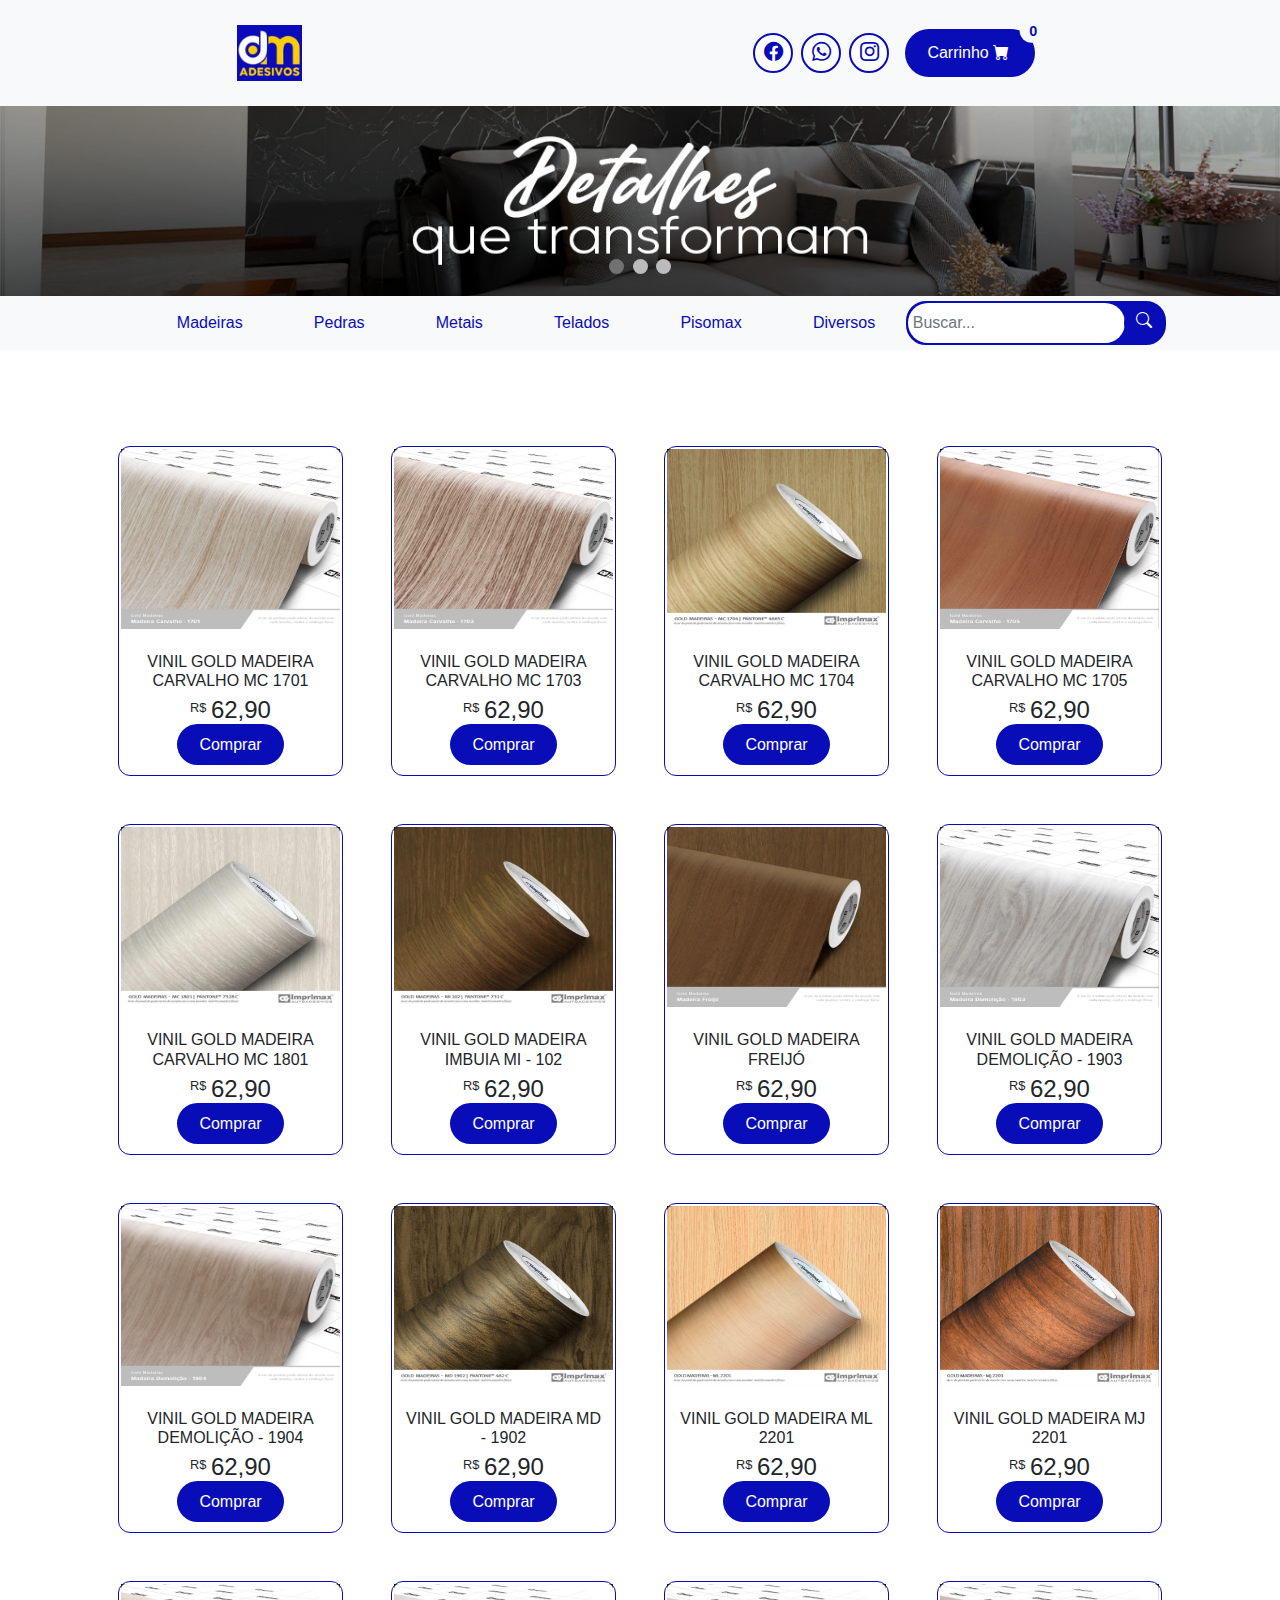
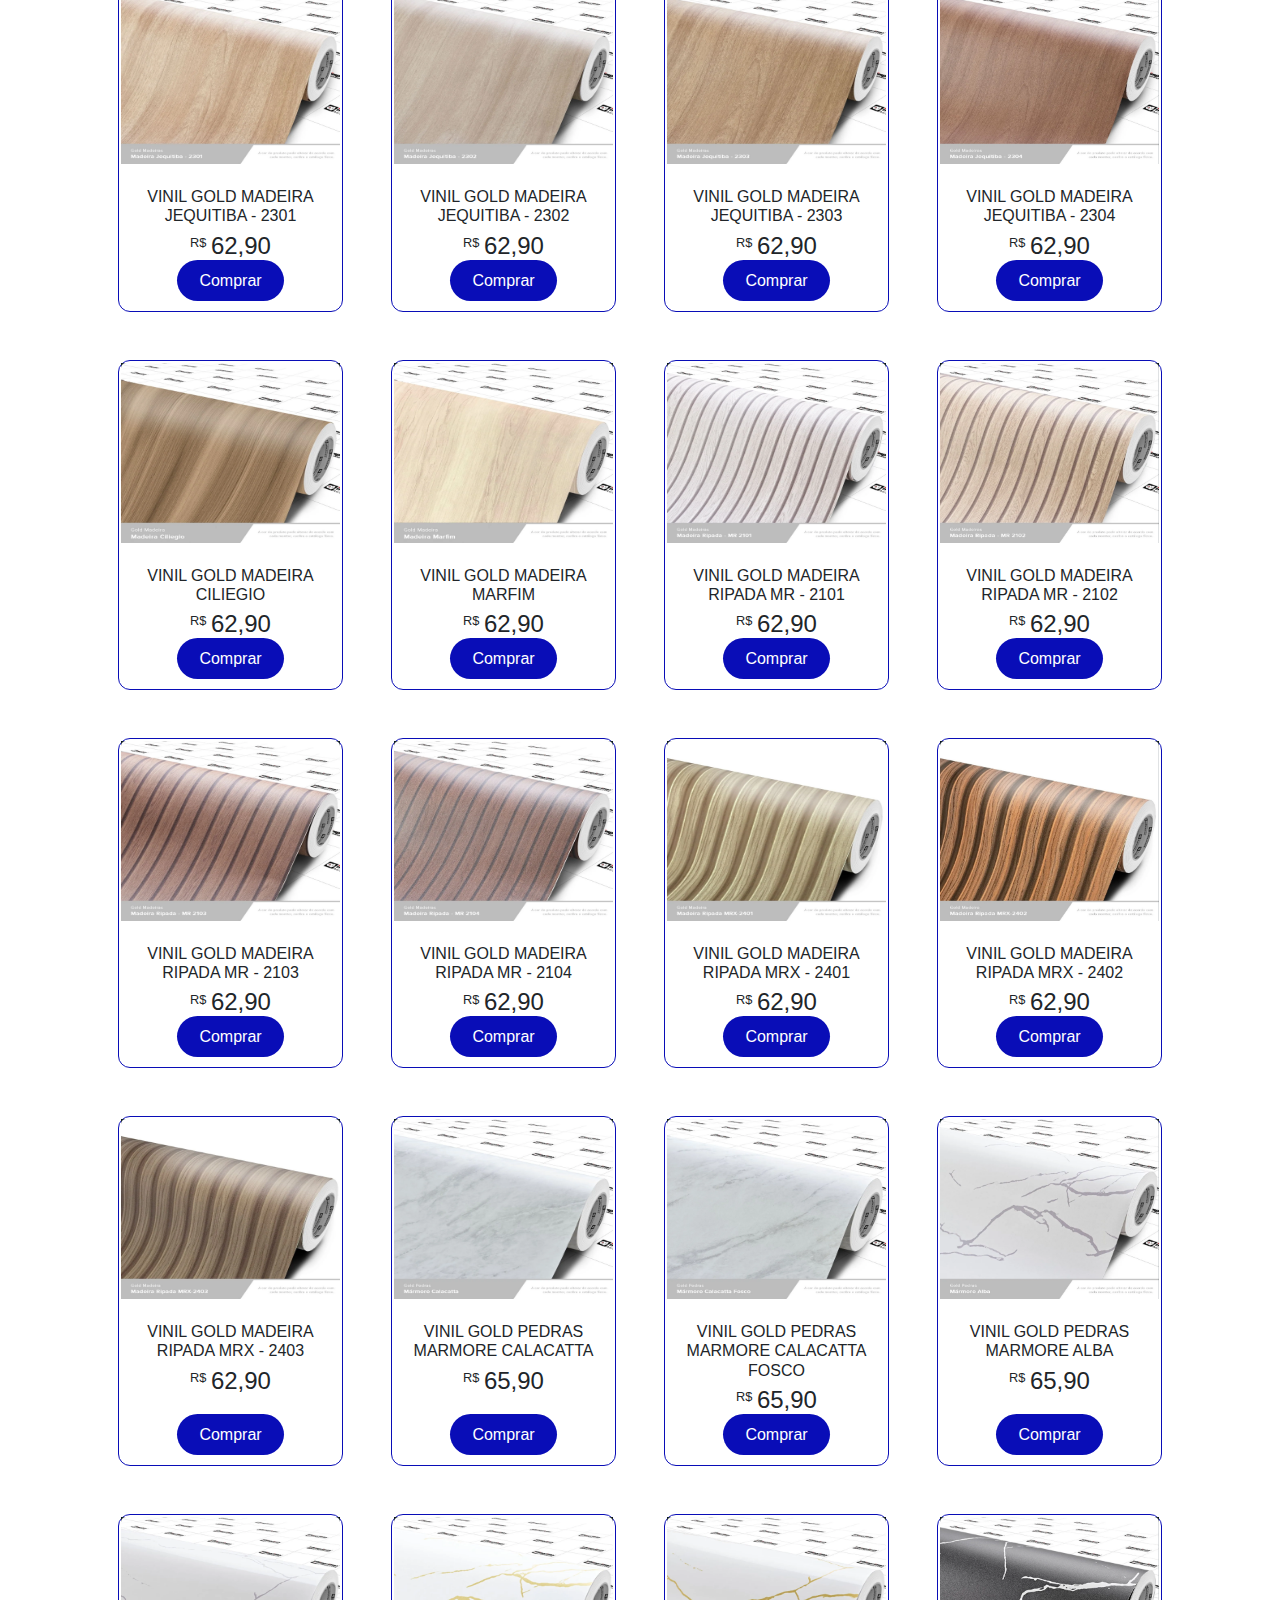
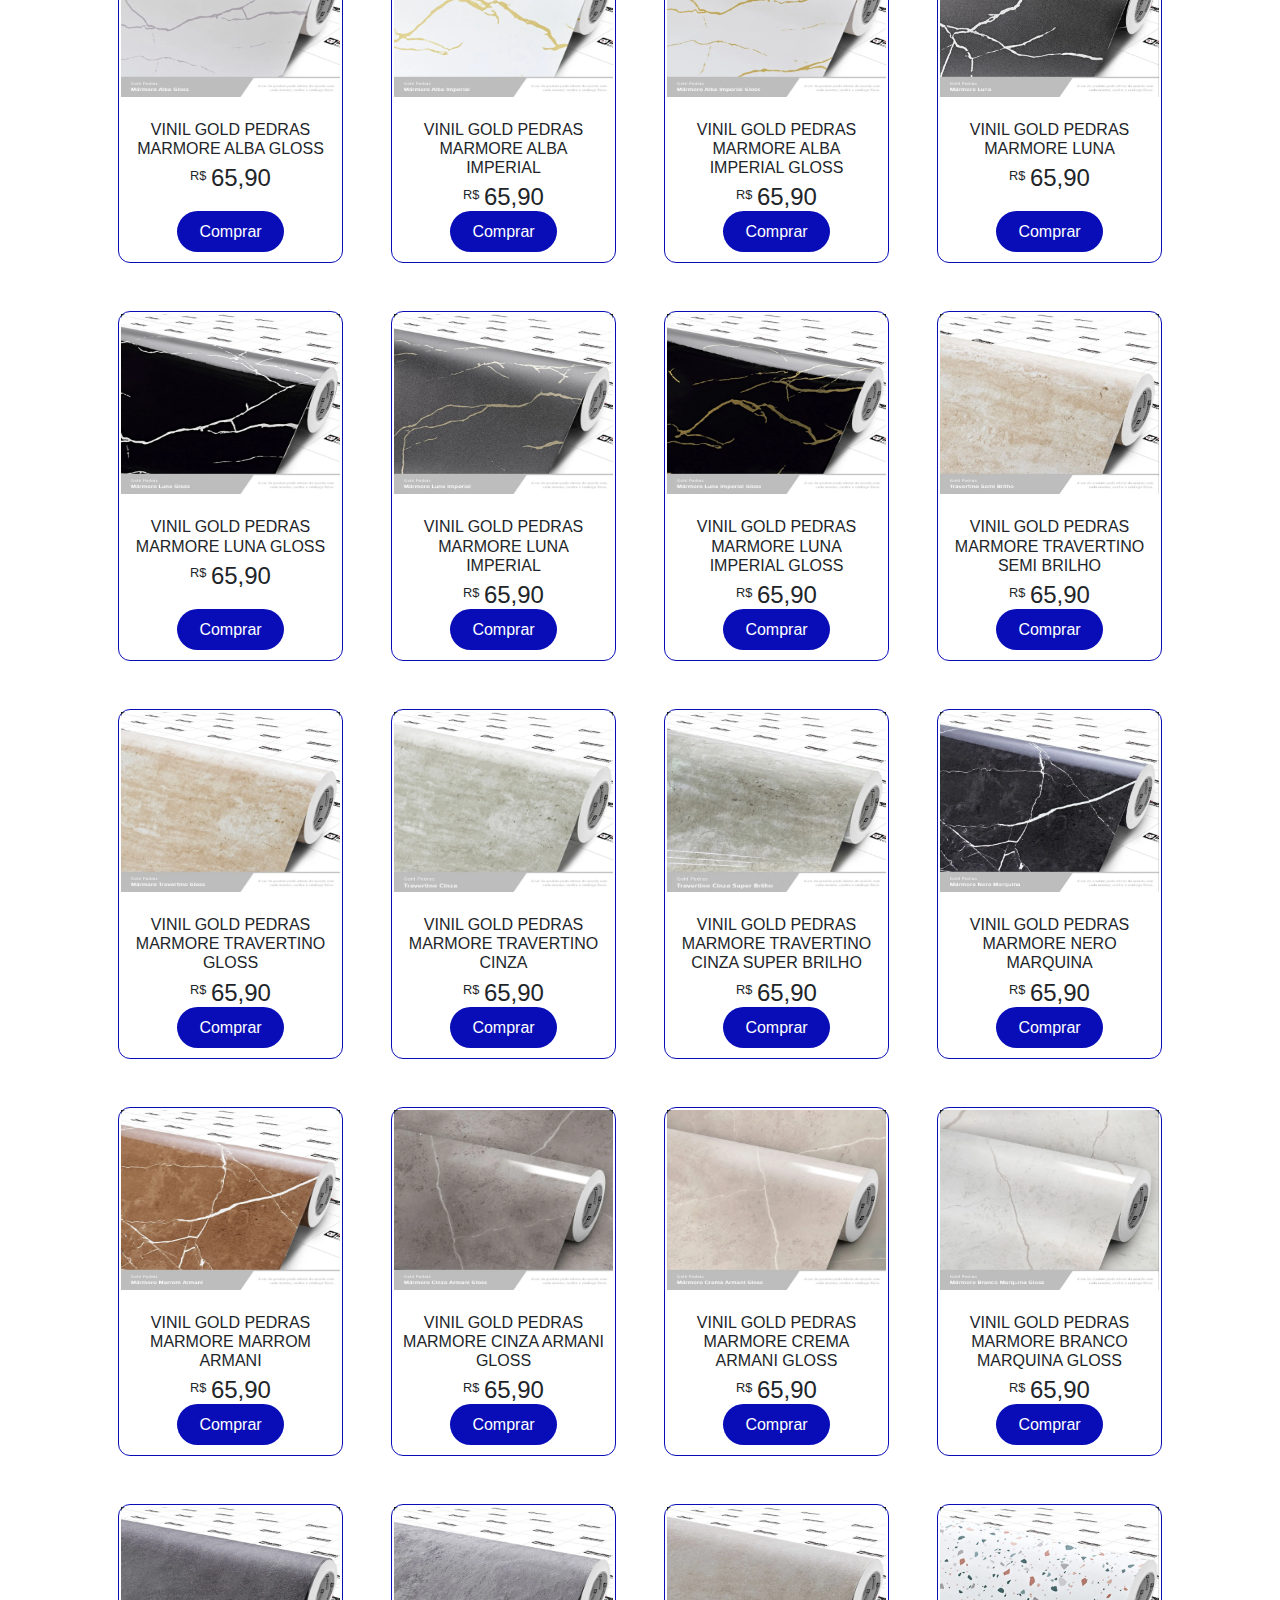
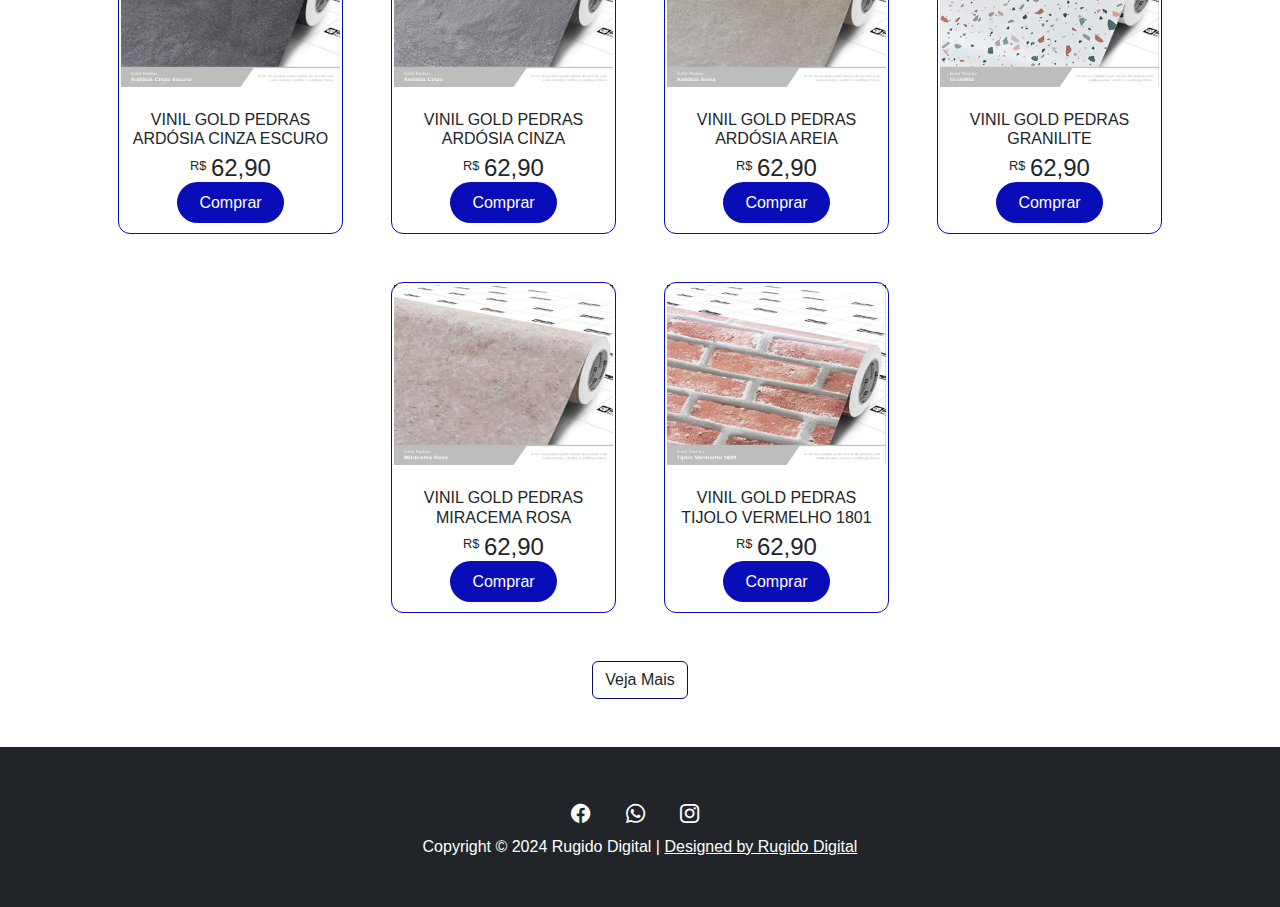
<file: index.html>
<!DOCTYPE html>
<html lang="en">
  <head>
    <meta charset="utf-8" />
    <meta name="viewport" content="width=device-width, initial-scale=1, shrink-to-fit=no" />
    <meta name="description" content="" />
    <meta name="author" content="" />
    <title>DM Adesivos</title>
    <script src="/js/redirect.js"></script>
    <!-- Favicon-->
    <link rel="icon" type="image/x-icon" href="assets/ICONE.png" />
    <!-- Bootstrap icons-->
    <link href="https://cdn.jsdelivr.net/npm/bootstrap-icons@1.5.0/font/bootstrap-icons.css" rel="stylesheet" />
    <!-- Core theme CSS (includes Bootstrap)-->
    <link href="css/styles.css" rel="stylesheet" />
  </head>
  <body>
    <!-- Navigation -->
    <nav class="navbar-bg"><!-- fullscreen-image class="px-6"-->
      <div class="fullscreen-image navbar-custom-top-header" style="gap: 20px;">
        
        <!-- IMAGEM -->
        <div class="navbar-right-custom-top-header">
          <a href="index.html" class="navbar-brand">
            <img class="navbarTopImage" width="65px" src="assets/ICONE.png" alt="Campos"> 
          </a>
        </div>

        <!-- BARRA DE FILTRAGEM -->
        <div class="navbar-left-custom-top-header d-flex align-items-center order-2 order-md-3"><!-- d-none d-sm-flex  -->
          <!-- <div style="gap: 10px;" class="d-flex align-items-center"> -->
            <a href="https://www.facebook.com/dm.adesivoss" target="_blank" class="social-icon me-2">
              <span class="social-ico-icon">
                <i class="bi bi-facebook"></i>
              </span>
            </a>
            <a href="https://api.whatsapp.com/message/3W6RV5ZMBSXMO1?autoload=1&app_absent=0" target="_blank" class="social-icon me-2">
              <span class="social-ico-icon">
                <i class="bi bi-whatsapp"></i>
              </span>
            </a>
            <a href="https://www.instagram.com/dmadesivoss/" target="_blank" class="social-icon me-2">
              <span class="social-ico-icon">
                <i class="bi bi-instagram"></i>
              </span>
            </a>
            <!-- Botão Carrinho -->
            <form style="display: flex;" action="carrinho.html">
              <button type="submit" class="btn position-relative custom-button m-2">
                <span class="d-none d-lg-inline">Carrinho</span> <!-- Oculta o texto em dispositivos móveis -->
                <i class="bi-cart-fill me-1"></i>
                <span style="background-color: var(--bs-gray-100);" id="badgeCart" class="position-absolute top-0 start-100 translate-middle badge rounded-pill">
                  <!-- <span class="visually-hidden">unread messages</span> -->
                </span>
              </button>
            </form>
            <!-- Header-->
            <button class="float-button custom-button btn-lg" type="submit" id="float-button-carrinho">
              <i class="text-white bi-cart-fill me-1"></i>
              <span class="badge" id="badgeCartFloat">0</span>
            </button>
          </div>
        </div>
      </div>
    </nav>

    <!-- Header-->
    <button class="float-button custom-button btn-lg" type="submit" id="float-button-carrinho">
      <i class="bi-cart-fill me-1"></i>
      <span class="badge" id="badgeCartFloat">0</span>
    </button>

    <!-- CAROUSEL -->
    <!-- onchange="showSlides()" -->
    <!-- <div class="numbertext">3 / 3</div> -->
    <div class="slideshow-container">
      <div class="mySlides fade">
        <img src="/assets/carousel_img/site-dm-1.jpg"  width="100" class="carousel-image img-fluid">
      </div>
      <div class="mySlides fade">
        <img src="/assets/carousel_img/site-dm2.jpg" width="100" class="carousel-image img-fluid">
      </div>
      <div class="mySlides fade">
        <img src="/assets/carousel_img/site-dm3.jpg" width="100" class="carousel-image img-fluid">
      </div>
      <!-- CAROUSEL-BUTTONS -->
      <div class="text" style="text-align:center">
        <span class="dot" onclick="currentSlide(1)"></span> 
        <span class="dot" onclick="currentSlide(2)"></span> 
        <span class="dot" onclick="currentSlide(3)"></span> 
      </div>
    </div>

    <!-- <nav class="navbar-custom-top-header header">
      <div class="">
        <ul class="nav-links-custom-top-header d-none d-lg-flex">
          <li><a href="#filter" onclick="loja.metodos.obterItensPorTag(1)">Acessórios</a></li>
          <li><a href="#filter" onclick="loja.metodos.obterItensPorTag(2)">Automação</a></li>
          <li><a href="#filter" onclick="loja.metodos.obterItensPorTag(3)">Elétrica</a></li>
          <li><a href="#filter" onclick="loja.metodos.obterItensPorTag(4)">Limpeza</a></li>
          <li><a href="#filter" onclick="loja.metodos.obterItensPorTag(5)">Peças</a></li>
          <li><a href="#filter" onclick="loja.metodos.obterItensPorTag(6)">Refrigeração</a></li>
        </ul>
        <div class="dropdown d-lg-none">
          <button class="btn btn-primary dropdown-toggle m-2" type="button" id="dropdownMenuButton" data-bs-toggle="dropdown" aria-expanded="false">
            <span class="d-none">Categorias</span><i class="bi bi-funnel-fill"></i>
          </button>
          <ul class="dropdown-menu" aria-labelledby="dropdownMenuButton">
            <li><a class="dropdown-item" href="#filter" onclick="loja.metodos.obterItensPorTag(1)">Acessórios</a></li>
            <li><a class="dropdown-item" href="#filter" onclick="loja.metodos.obterItensPorTag(2)">Automação</a></li>
            <li><a class="dropdown-item" href="#filter" onclick="loja.metodos.obterItensPorTag(3)">Elétrica</a></li>
            <li><a class="dropdown-item" href="#filter" onclick="loja.metodos.obterItensPorTag(4)">Limpeza</a></li>
            <li><a class="dropdown-item" href="#filter" onclick="loja.metodos.obterItensPorTag(5)">Peças</a></li>
            <li><a class="dropdown-item" href="#filter" onclick="loja.metodos.obterItensPorTag(6)">Refrigeração</a></li>
          </ul>
        </div>
      </div>
    </nav> -->

    <section id="filter"></section>
    <nav style="justify-content: center;" class="navbar-custom-top-header header" id="filtro">
      <div class="navbar-left-custom-top-header">
        <ul class="nav-links-custom-top-header d-none d-lg-flex">
          <li><a href="#filter" onclick="loja.metodos.obterItensPorTag(1)">Madeiras</a></li>
          <li><a href="#filter" onclick="loja.metodos.obterItensPorTag(2)">Pedras</a></li>
          <li><a href="#filter" onclick="loja.metodos.obterItensPorTag(3)">Metais</a></li>
          <li><a href="#filter" onclick="loja.metodos.obterItensPorTag(4)">Telados</a></li>
          <li><a href="#filter" onclick="loja.metodos.obterItensPorTag(5)">Pisomax</a></li>
          <li><a href="#filter" onclick="loja.metodos.obterItensPorTag(6)">Diversos</a></li>
        </ul>
  
        <!-- Menu DropDown para telas menores -->
        
      </div>
  
      <div class="navbar-right-custom-top-header">
        <div class="dropdown d-lg-none">
          <button class="btn btn-primary dropdown-toggle m-2" type="button" id="dropdownMenuButton" data-bs-toggle="dropdown" aria-expanded="false">
            <span class="d-none">Categorias</span><i class="bi bi-funnel-fill"></i>
          </button>
          <ul class="dropdown-menu" aria-labelledby="dropdownMenuButton">
            <li><a class="dropdown-item" href="#filter" onclick="loja.metodos.obterItensPorTag(1)">Madeiras</a></li>
            <li><a class="dropdown-item" href="#filter" onclick="loja.metodos.obterItensPorTag(2)">Pedras</a></li>
            <li><a class="dropdown-item" href="#filter" onclick="loja.metodos.obterItensPorTag(3)">Metais</a></li>
            <li><a class="dropdown-item" href="#filter" onclick="loja.metodos.obterItensPorTag(4)">Telados</a></li>
            <li><a class="dropdown-item" href="#filter" onclick="loja.metodos.obterItensPorTag(5)">Pisomax</a></li>
            <li><a class="dropdown-item" href="#filter" onclick="loja.metodos.obterItensPorTag(6)">Diversos</a></li>
          </ul>
        </div>
        <div class="search-form-custom-top-header input-group" style="border-radius: 20px; border: 2px solid #090db7; background: #090db7;">
          <input id="inputPesquisa" type="text" class="form-control" 
          placeholder="Buscar..." style="border: 0; border-radius: 20px;">
          <span id="basic-addon1" type="button" class="btn btn-success rounded-circle" style="width: 40px; height: 40px; background-color: #090db7; border: 0" onclick="loja.metodos.obterItensPorPesquisa()">
            <i class="bi-search"></i>
          </span>
        </div>
        
      </div>
    </nav>
  
        
    <style>/* Reset CSS */
      * {
        margin: 0;
        padding: 0;
        box-sizing: border-box;
      }
      
      /* Basic styling */
      /* body {
        font-family: Arial, Helvetica, sans-serif;
      } */

      .sticky {
        position: fixed;
        top: 0;
        width: 100%;
      }
      
      .navbar-custom-top-header {
        display: flex;
        justify-content: space-around;
        padding: 5px 5px;
        background-color: #F8F9FA;
        color: #fff;
        align-items: center;
        z-index: 1;
      }
      
      .nav-links-custom-top-header {
        list-style: none;
        display: flex;
        justify-content: center; /* Alterado para space-around */
        align-items: center; /* Centraliza verticalmente */
        margin-bottom: 0 !important;
      }
      
      .nav-links-custom-top-header li {
        margin-right: 10px;
        padding: 5px !important;
        max-width: 150px; /* Defina a largura máxima desejada */
        white-space: nowrap; /* Impede que o texto quebre em linhas */
        /*overflow: hidden;  Oculta o conteúdo que ultrapassa a largura máxima */
        /*text-overflow: ellipsis;  Adiciona reticências (...) para indicar que há mais conteúdo */
      }

      .nav-links-custom-top-header li :hover {
        background-color: #2a2de5; /* Cor de fundo da badge */
        color: #fff; /* Cor do texto da badge */
        border-radius: 10px; /* Bordas arredondadas da badge */
      }
      
      .nav-links-custom-top-header li:last-child {
        margin-right: 0;
      }
      
      .nav-links-custom-top-header a {

        color: #090db7; /* Cor verde */
        transition: color 0.3s ease; /* Transição suave */
        text-decoration: none;
        padding: 2vw;
      }
      
      .navbar-right-custom-top-header {
        display: flex;
        align-items: center;
        justify-content: space-between;
      }
      
      .search-form-custom-top-header {
        display: flex;
        flex-wrap: nowrap; /* Impede a quebra de linha */
      }
      
      .search-form-custom-top-header input[type="text"] {
        padding: 5px;
        border: none;
        border-radius: 5px 0 0 5px;
      }
      
      .search-form-custom-top-header button {
        padding: 5px 10px;
        background-color: #666;
        border: none;
        border-radius: 0 5px 5px 0;
        color: #fff;
      }
        
      /* Responsive styles */
      @media screen and (max-width: 768px) {
        .navbar-custom-top-header {
          flex-direction: column;
          align-items: center;
        }
      
        .navbar-left-custom-top-header, .navbar-right-custom-top-header {
          /* width: 100%; */
          text-align: center;
          margin-bottom: 10px;
        }
      
        .navbar-right-custom-top-header {
          order: -1; /* Move the search bar above the links */
        }
      
        .search-form-custom-top-header {
          width: 100%;
          /*flex-direction: row; /* Alterado para row */
          /*justify-content: space-between;  Novo */
          justify-content: center;
        }
      
        .search-form-custom-top-header input[type="text"], .search-form-custom-top-header button {
          width: calc(50% - 5px); /* Metade do espaço com 5px de margem entre eles */
          margin-bottom: 0; /* Remover margem inferior */
          border-radius: 5px;
        }
      
        .navbar-left-custom-top-header, .navbar-right-custom-top-header {
          justify-content: space-around; /* Alterado para space-around */
        }
      }

      /* CAROUSEL */
      .mySlides {display: none}
      img {vertical-align: middle;}

      /* Slideshow container */
      .slideshow-container {
        /* max-width: 1000px; */
        position: relative;
        margin: auto;
      }

      /* Caption text */
      .text {
        color: #f2f2f2;
        font-size: 15px;
        padding: 8px 12px;
        position: absolute;
        bottom: 8px;
        width: 100%;
        text-align: center;
      }

      /* Number text (1/3 etc) */
      .numbertext {
        color: #f2f2f2;
        font-size: 12px;
        padding: 8px 12px;
        position: absolute;
        top: 0;
      }

      /* The dots/bullets/indicators */
      .dot {
        cursor: pointer;
        height: 15px;
        width: 15px;
        margin: 0 2px;
        background-color: #bbb;
        border-radius: 50%;
        display: inline-block;
        transition: background-color 0.6s ease;
      }

      .active, .dot:hover {
        background-color: #717171;
      }

      /* Fading animation */
      .fade {
        animation-name: fade;
        animation-duration: 1.5s;
      }

      @keyframes fade {
        from {opacity: .4} 
        to {opacity: 1}
      }

      /* On smaller screens, decrease text size */
      @media only screen and (max-width: 300px) {
        .prev, .next,.text {font-size: 11px}
      }

      .carousel-image {
        width: 100%; /* A imagem preencherá a largura do contêiner */
        height: 190px; /* Altura fixa ou ajuste conforme necessário */
        object-fit: cover ; /* Corta as bordas da imagem e mantém o aspecto */
        overflow: hidden; /* Esconde o excesso da imagem fora das bordas */
      }

    </style>  
    <section class="py-5">
      <div class="container px-lg-5 mt-5">
        <div id="itensProdutos" class="row gx-4 gx-lg-5 row-cols-2 row-cols-md-3 row-cols-xl-4 justify-content-center"></div>
      </div>
      <div style="display: flex; justify-content: center; align-items: center">
        <button id="btnVerMais" class="btn btn-outline-dark mt-auto " type="submit" onclick="loja.metodos.verMais()">
          Veja Mais
        </button>
      </div>
    </section>

    <!-- Footer-->
    <footer class="py-5 bg-dark">
      <div class="container">
        <div class="text-center" style="text-decoration:none;">
          <a href="https://www.facebook.com/dm.adesivoss" target="_blank" class="social-icon-footer">
            <span class="social-ico-icon">
              <i class="text-white bi bi-facebook"></i>
            </span>
          </a>
          <a href="https://api.whatsapp.com/message/3W6RV5ZMBSXMO1?autoload=1&app_absent=0" target="_blank" class="social-icon-footer">
            <span class="social-ico-icon">
              <i class="text-white bi bi-whatsapp"></i>
            </span>
          </a>
          <a href="https://www.instagram.com/dmadesivoss/" target="_blank" class="social-icon-footer">
            <span class="social-ico-icon">
              <i class="text-white bi bi-instagram"></i>
            </span>
          </a>
        </div>
        <p class="m-0 text-center text-white">Copyright © 2024 Rugido Digital | 
          <a class="text-white" href="https://www.instagram.com/rgdo.agencia/">
            Designed by Rugido Digital
          </a>
        </p>
      </div>
    </footer>
    
    <!-- Bootstrap core JS-->
    <script src="https://cdn.jsdelivr.net/npm/bootstrap@5.2.3/dist/js/bootstrap.bundle.min.js"></script>
    <!-- Core theme JS-->
    <script type="text/javascript" src="js/jquery-3.7.1.js"></script>
    <script type="text/javascript" src="js/dados.js"></script>
    <script type="text/javascript" src="js/carrinho.js"></script>
    <script type="text/javascript" src="js/app.js"></script>
  </body>
</html>
</file>
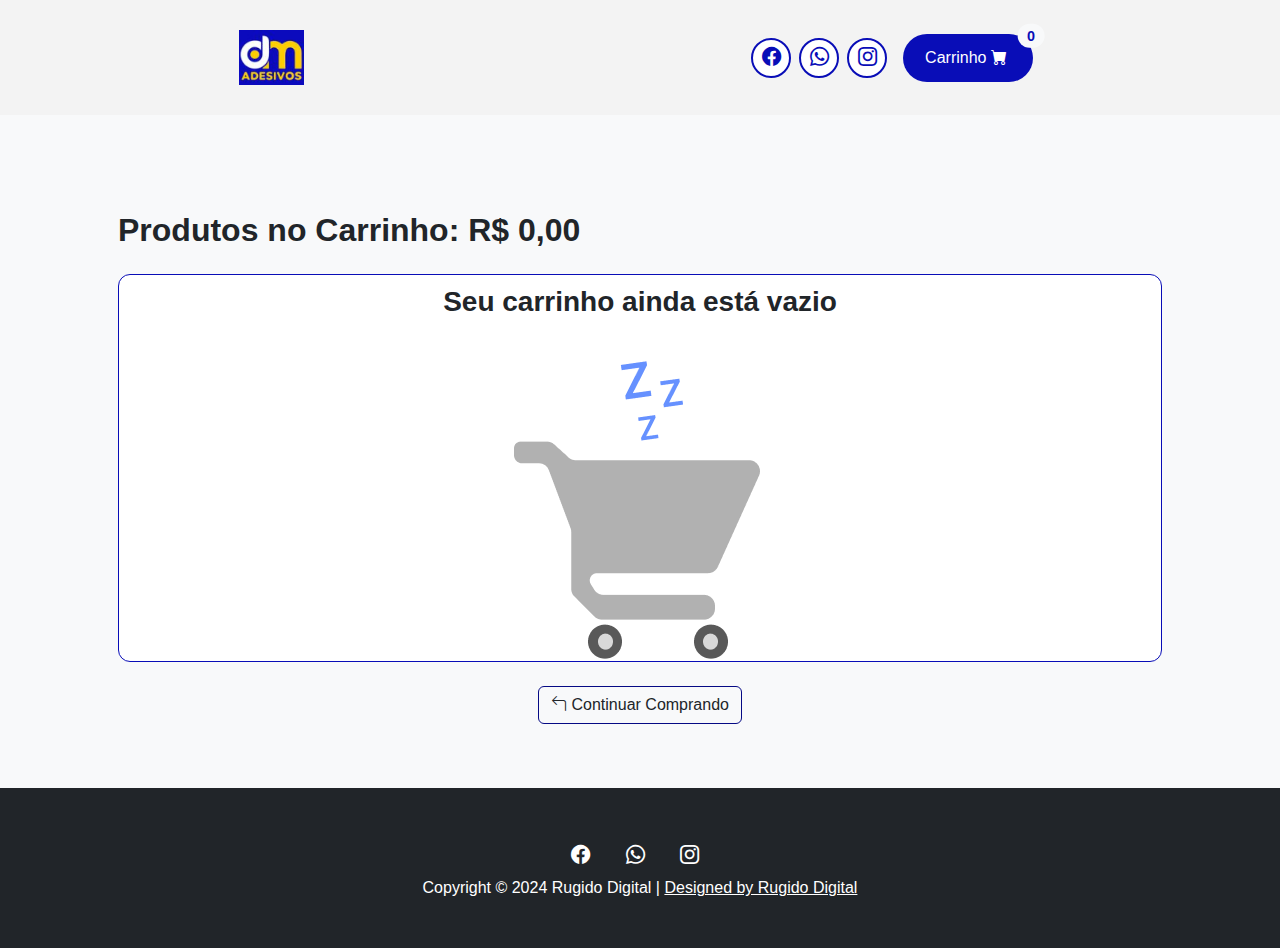
<file: carrinho.html>
<!DOCTYPE html>
<html lang="en">
  <head>
    <meta charset="utf-8" />
    <meta name="viewport" content="width=device-width, initial-scale=1, shrink-to-fit=no" />
    <meta name="description" content="" />
    <meta name="author" content="" />
    <title>DM Adesivos</title>
    <!-- Favicon-->
    <link rel="icon" type="image/x-icon" href="assets/ICONE.png" />
    <!-- Bootstrap icons-->
    <link href="https://cdn.jsdelivr.net/npm/bootstrap-icons@1.5.0/font/bootstrap-icons.css" rel="stylesheet" />
    <!-- Core theme CSS (includes Bootstrap)-->
    <link href="css/styles.css" rel="stylesheet" />
  </head>
  <body>
    <nav class="navbar-bg fullscreen-image"><!-- fullscreen-image class="px-6"-->
      <div class="fullscreen-image navbar-custom-top-header" style="gap: 20px;">
      
      <!-- IMAGEM -->
      <div class="navbar-right-custom-top-header">
          <a href="index.html" class="navbar-brand">
          <img class="navbarTopImage" width="65px" src="assets/ICONE.png" alt="Campos"> 
          </a>
      </div>

      <!-- BARRA DE FILTRAGEM -->
      <div class="navbar-left-custom-top-header d-flex align-items-center order-2 order-md-3"><!-- d-none d-sm-flex  -->
          <!-- <div style="gap: 10px;" class="d-flex align-items-center"> -->
          <a href="https://www.facebook.com/dm.adesivoss" target="_blank" class="social-icon me-2">
              <span class="social-ico-icon">
              <i class="bi bi-facebook"></i>
              </span>
          </a>
          <a href="https://api.whatsapp.com/message/3W6RV5ZMBSXMO1?autoload=1&app_absent=0" target="_blank" class="social-icon me-2">
              <span class="social-ico-icon">
              <i class="bi bi-whatsapp"></i>
              </span>
          </a>
          <a href="https://www.instagram.com/dmadesivoss/" target="_blank" class="social-icon me-2">
              <span class="social-ico-icon">
              <i class="bi bi-instagram"></i>
              </span>
          </a>
          <!-- Botão Carrinho -->
          <form style="display: flex;" action="carrinho.html">
              <button type="submit" class="btn position-relative custom-button m-2">
              <span class="d-none d-lg-inline">Carrinho</span> <!-- Oculta o texto em dispositivos móveis -->
              <i class="bi-cart-fill me-1"></i>
              <span style="background-color: var(--bs-gray-100);" id="badgeCart" class="position-absolute top-0 start-100 translate-middle badge rounded-pill">
                  <!-- <span class="visually-hidden">unread messages</span> -->
              </span>
              </button>
          </form>
          </div>
        </div>
      </div>
    </nav>
        
    <!-- test section items section-->
    <section class="py-5 bg-light">
      <div class="container px-4 px-lg-5 mt-5">
        <div class="d-flex justify-content-between align-items-center">
          <h2 class="fw-bolder mb-4">Produtos no Carrinho</h2>
          <h2 id="total-carrinho" class="fw-bolder mb-4">Total : </h2>
        </div>
        <div id="div-de-alerta">
          <div class="card mb-4">
            <h3 class="fw-bolder mb-4" style="margin: auto; padding: 8px; font-weight: normal;">Seu carrinho ainda está vazio</h3>
            <img class="card-img-top" src="assets/assets_img/carrinho_vazio.png" style="margin: auto;" alt="..." />
          </div>
        </div>
        <div id="itensProdutosCarrinho" class="col mr-0 ml-0 animated fadeIn hidden">
          <!-- Lista -->
        </div>
        <div class="container-button-cart">
          <a class="btn btn-outline-dark flex-shrink-1 mb-3"  type="button" href="index.html"
            onclick="loja.metodos.obterValorTotal()">
            <i class="bi bi-arrow-90deg-left"></i>
            Continuar Comprando
          </a>
                  
          <a id="btn-finalizar-compra" class="btn btn-outline-dark flex-shrink-1 mb-3"  type="button" href="fazerPedido.html"
            onclick="loja.metodos.obterValorTotal()">
            Finalizar Compra
            <i class="bi bi-arrow-right"></i>
          </a>
        </div>
      </div>
    </section>

    <!-- Footer-->
    <footer class="py-5 bg-dark">
      <div class="container">
        <div class="text-center" style="text-decoration:none;">
          <a href="https://www.facebook.com/dm.adesivoss" target="_blank" class="social-icon-footer">
            <span class="social-ico-icon">
              <i class="text-white bi bi-facebook"></i>
            </span>
          </a>
          <a href="https://api.whatsapp.com/message/3W6RV5ZMBSXMO1?autoload=1&app_absent=0" target="_blank" class="social-icon-footer">
            <span class="social-ico-icon">
              <i class="text-white bi bi-whatsapp"></i>
            </span>
          </a>
          <a href="https://www.instagram.com/dmadesivoss/" target="_blank" class="social-icon-footer">
            <span class="social-ico-icon">
              <i class="text-white bi bi-instagram"></i>
            </span>
          </a>
        </div>
        <p class="m-0 text-center text-white">Copyright © 2024 Rugido Digital | 
          <a class="text-white" href="https://www.instagram.com/rgdo.agencia/">
            Designed by Rugido Digital
          </a>
        </p>
      </div>
    </footer>
    
    <!-- Bootstrap core JS-->
    <script src="https://cdn.jsdelivr.net/npm/bootstrap@5.2.3/dist/js/bootstrap.bundle.min.js"></script>
    <!-- Core theme JS-->
    <script type="text/javascript" src="js/jquery-3.7.1.js"></script>
    <script type="text/javascript" src="js/carrinho.js"></script>
    <script type="text/javascript" src="js/processoCompra.js"></script>
  </body>
</html>
</file>
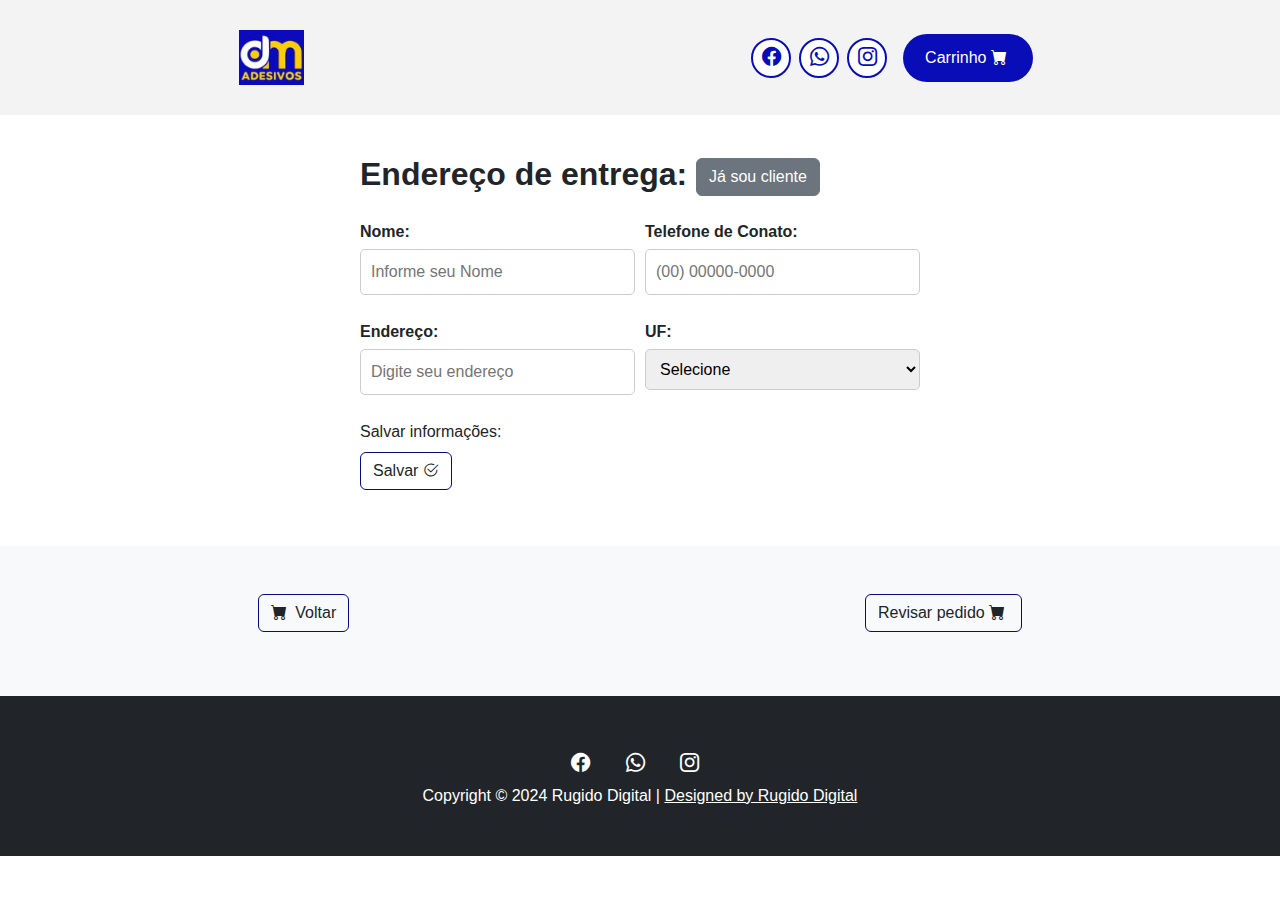
<file: fazerPedido.html>
<!DOCTYPE html>
<html lang="en">
  <head>
    <meta charset="utf-8" />
    <meta name="viewport" content="width=device-width, initial-scale=1, shrink-to-fit=no" />
    <meta name="description" content="" />
    <meta name="author" content="" />
    <title>DM Adesivos</title>
    <!-- Favicon-->
    <link rel="icon" type="image/x-icon" href="assets/ICONE.png" />
    <!-- Bootstrap icons-->
    <link href="https://cdn.jsdelivr.net/npm/bootstrap-icons@1.5.0/font/bootstrap-icons.css" rel="stylesheet" />
    <!-- Core theme CSS (includes Bootstrap)-->
    <link href="css/styles.css" rel="stylesheet" />
  </head>
  <body>

    <nav class="navbar-bg fullscreen-image"><!-- fullscreen-image class="px-6"-->
      <div class="fullscreen-image navbar-custom-top-header" style="gap: 20px;">
      
      <!-- IMAGEM -->
      <div class="navbar-right-custom-top-header">
          <a href="index.html" class="navbar-brand">
          <img class="navbarTopImage" width="65px" src="assets/ICONE.png" alt="Campos"> 
          </a>
      </div>

      <!-- BARRA DE FILTRAGEM -->
      <div class="navbar-left-custom-top-header d-flex align-items-center order-2 order-md-3"><!-- d-none d-sm-flex  -->
          <!-- <div style="gap: 10px;" class="d-flex align-items-center"> -->
          <a href="https://www.facebook.com/dm.adesivoss" target="_blank" class="social-icon me-2">
              <span class="social-ico-icon">
              <i class="bi bi-facebook"></i>
              </span>
          </a>
          <a href="https://api.whatsapp.com/message/3W6RV5ZMBSXMO1?autoload=1&app_absent=0" target="_blank" class="social-icon me-2">
              <span class="social-ico-icon">
              <i class="bi bi-whatsapp"></i>
              </span>
          </a>
          <a href="https://www.instagram.com/dmadesivoss/" target="_blank" class="social-icon me-2">
              <span class="social-ico-icon">
              <i class="bi bi-instagram"></i>
              </span>
          </a>
          <!-- Botão Carrinho -->
          <form style="display: flex;" action="carrinho.html">
              <button type="submit" class="btn position-relative custom-button m-2">
              <span class="d-none d-lg-inline">Carrinho</span> <!-- Oculta o texto em dispositivos móveis -->
              <i class="bi-cart-fill me-1"></i>
              </button>
          </form>
          <!-- Header-->
          </div>
        </div>
      </div>
    </nav>

    <section id="Etapa1" class="" >
      <div class="container-mensagens" id="container-mensagens"></div>
      <!-- test section items section-->
       <div class="container-finalizar-compra">
        <h2 class="fw-bolder mb-4">Endereço de entrega: <button class="btn btn-secondary" type="button" onclick="preencherFormulario()">Já sou cliente</button></h2> 
        <!--<div class="input-wrapper">
          <label for="cep">CEP:</label>
          <input type="text" id="txtCEP" name="cep" placeholder="Digite seu CEP" required>
          test 
          button type="submit">Buscar</button>
        </div>-->
        <form>
          <div class="input-wrapper">
            <label for="txtNome">Nome:</label>
            <input type="text" id="txtNome" name="txtNome" placeholder="Informe seu Nome" autocomplete="on" required>
          </div>
          <!-- 
          <div class="input-wrapper">
            <label for="cep">Nome da Empresa:</label>
            <input type="text" id="txtEmpresa" name="cep" placeholder="Informe o Nome da sua empresa" required>
          </div>-->
          <div class="input-wrapper">
            <label for="txtTelefone">Telefone de Conato:</label>
            <input value="" type="tel" id="txtTelefone" name="txtTelefone" pattern="\(\d{2}\)\d{5}-\d{4}" maxlength="15" placeholder="(00) 00000-0000" autocomplete="tel" required>
          </div>
          <!-- 
          <div class="input-wrapper">
            <label for="cep">CEP:</label>
            <input type="text" id="txtCEP" name="cep" placeholder="Digite seu CEP" required>
          </div>-->
          <div class="input-wrapper">
            <label for="txtEndereco">Endereço:</label>
            <input type="address" id="txtEndereco" name="txtEndereco" placeholder="Digite seu endereço" required>
          </div>
          <!--
          <div class="input-wrapper">
            <label for="bairro">Bairro:</label>
            <input type="text" id="txtBairro" name="bairro" placeholder="Digite seu bairro" required>
          </div>
          <div class="input-wrapper">
            <label for="cidade">Cidade:</label>
            <input type="text" id="txtCidade" name="cidade" placeholder="Digite sua cidade" required>
          </div>
          <div class="input-wrapper">
            <label for="numero">Número:</label>
            <input type="text" id="txtNumero" name="numero" placeholder="Digite o número" required>
          </div>
          <div class="input-wrapper">
            <label for="complemento">Complemento:</label>
            <input type="text" id="txtComplemento" name="complemento" placeholder="Digite o complemento">
          </div>-->

          <div class="input-wrapper">
            <label for="ddlUf">UF:</label>
            <select id="ddlUf" name="ddlUf" required>
              <option value="">Selecione</option>
              <!-- test
              <option value="AC">AC</option>
              <option value="AL">AL</option>
              <option value="AP">AP</option> -->
              <option value="AM">AM</option>

              <!-- test 
              <option value="BA">BA</option>
              <option value="CE">CE</option>
              <option value="DF">DF</option>
              <option value="ES">ES</option>
              <option value="GO">GO</option>
              <option value="MA">MA</option>
              <option value="MT">MT</option>
              <option value="MS">MS</option>
              <option value="MG">MG</option>
              <option value="PA">PA</option>
              <option value="PB">PB</option>
              <option value="PR">PR</option>
              <option value="PE">PE</option>
              <option value="PI">PI</option>
              <option value="RJ">RJ</option>
              <option value="RN">RN</option>
              <option value="RS">RS</option>
              <option value="RO">RO</option>
              <option value="RR">RR</option>
              <option value="SC">SC</option>
              <option value="SP">SP</option>
              <option value="SE">SE</option>
              <option value="TO">TO</option>-->
            </select>
          </div>
          <div class="mb-3">
            <label for="InformacoesCliente" class="form-label">Salvar informações:</label>
            <div>
                <button id="InformacoesCliente" name="InformacoesCliente" class="btn btn-outline-dark" type="button" onclick="salvarInformacoesCliente()">
                    Salvar <i class="bi bi-check2-circle"></i>
                </button>
            </div>
          </div>
        </form>
      </div>

      <section class="py-5 bg-light">
        <div class="container-button-cart">
          <button class="btn btn-outline-dark flex-shrink-1 mb-3" style="width: fit-content;"  type="button"
            onclick="loja.metodos.voltar()">
            <i class="bi-cart-fill me-1"></i>
            Voltar
          </button>
          <button class="btn btn-outline-dark flex-shrink-1 mb-3" style="width: fit-content;"  type="button"
            onclick="loja.metodos.resumoPedido()">
            Revisar pedido
            <i class="bi-cart-fill me-1"></i>
          </button>
        </div>
      </section>
    </section>

    <section id="Etapa2" class="disable">
      <section class="py-5 bg-light">
        <div class="container px-4 px-lg-5 mt-5">
          <h2 class="fw-bolder mb-4">Resumo do pedido:</h2>
          <div id="itensProdutosCarrinho" class="col mr-0 ml-0 animated fadeIn hidden">
            <!-- Lista -->
            <div id="itensProdutosCarrinho" class="col mb-4">
              <!-- Product image-->
            </div>
          </div>
          <div class="container-button-cart">
            <a class="btn btn-outline-dark flex-shrink-1 mb-3"  type="button"
              onclick="loja.metodos.etapa1()">
              <i class="bi-cart-fill me-1"></i>
              Voltar
            </a>
              
              <a id="btnEtapaResumo" class="btn btn-outline-dark flex-shrink-1 mb-3"  type="button" href="">
                <i class="bi-cart-fill me-1"></i>
                Enviar Pedido
              </a>
          </div>
        </div>
      </section>
    </section>


    <!-- Footer-->
    <footer class="py-5 bg-dark">
      <div class="container">
        <div class="text-center" style="text-decoration:none;">
          <a href="https://www.facebook.com/dm.adesivoss" target="_blank" class="social-icon-footer">
            <span class="social-ico-icon">
              <i class="text-white bi bi-facebook"></i>
            </span>
          </a>
          <a href="https://api.whatsapp.com/message/3W6RV5ZMBSXMO1?autoload=1&app_absent=0" target="_blank" class="social-icon-footer">
            <span class="social-ico-icon">
              <i class="text-white bi bi-whatsapp"></i>
            </span>
          </a>
          <a href="https://www.instagram.com/dmadesivoss/" target="_blank" class="social-icon-footer">
            <span class="social-ico-icon">
              <i class="text-white bi bi-instagram"></i>
            </span>
          </a>
        </div>
        <p class="m-0 text-center text-white">Copyright © 2024 Rugido Digital | 
          <a class="text-white" href="https://www.instagram.com/rgdo.agencia/">
            Designed by Rugido Digital
          </a>
        </p>
      </div>
    </footer>

    <!-- Bootstrap core JS-->
    <script src="https://cdn.jsdelivr.net/npm/bootstrap@5.2.3/dist/js/bootstrap.bundle.min.js"></script>
    <!-- Core theme JS-->
    <script type="text/javascript" src="js/jquery-3.7.1.js"></script>
    <script type="text/javascript" src="js/carrinho.js"></script>
    <script type="text/javascript" src="js/fazerPedido.js"></script>
  </body>
</html>
</file>
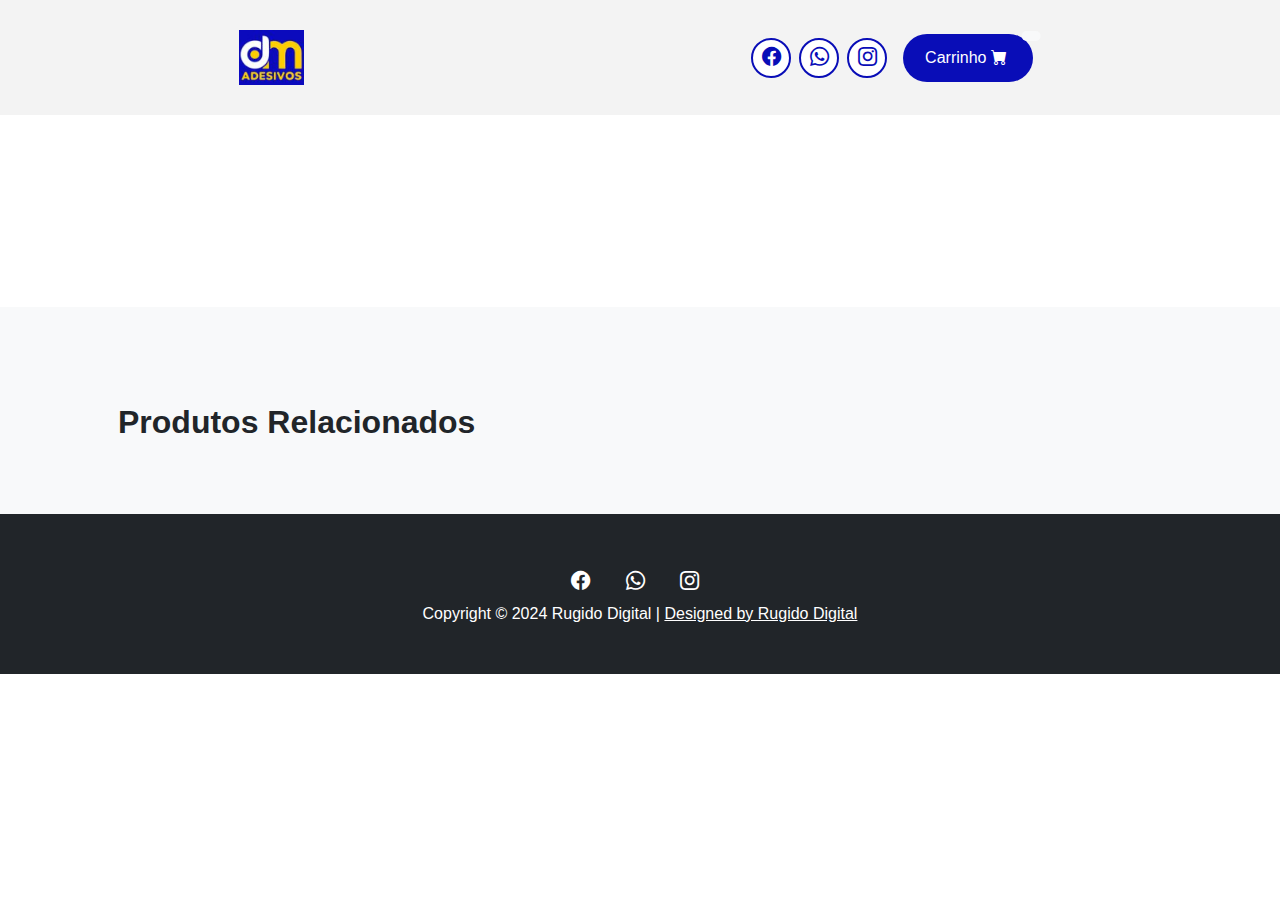
<file: item.html>
<!DOCTYPE html>
<html lang="en">
    <head>
        <meta charset="utf-8" />
        <meta name="viewport" content="width=device-width, initial-scale=1, shrink-to-fit=no" />
        <meta name="description" content="" />
        <meta name="author" content="" />
        <title>DM Adesivos</title>
        <!-- Favicon-->
        <link rel="icon" type="image/x-icon" href="assets/ICONE.png" />
        <!-- Bootstrap icons-->
        <link href="https://cdn.jsdelivr.net/npm/bootstrap-icons@1.5.0/font/bootstrap-icons.css" rel="stylesheet" />
        <!-- Core theme CSS (includes Bootstrap)-->
        <link href="css/styles.css" rel="stylesheet" />
        <link href="css/style_itemPage.css" rel="stylesheet" />
    </head>
    <body>
         <!-- Navigation -->
        <nav class="navbar-bg fullscreen-image"><!-- fullscreen-image class="px-6"-->
            <div class="fullscreen-image navbar-custom-top-header" style="gap: 20px;">
            
            <!-- IMAGEM -->
            <div class="navbar-right-custom-top-header">
                <a href="index.html" class="navbar-brand">
                <img class="navbarTopImage" width="65px" src="assets/ICONE.png" alt="Campos"> 
                </a>
            </div>
    
            <!-- BARRA DE FILTRAGEM -->
            <div class="navbar-left-custom-top-header d-flex align-items-center order-2 order-md-3"><!-- d-none d-sm-flex  -->
                <!-- <div style="gap: 10px;" class="d-flex align-items-center"> -->
                <a href="https://www.facebook.com/dm.adesivoss" target="_blank" class="social-icon me-2">
                    <span class="social-ico-icon">
                    <i class="bi bi-facebook"></i>
                    </span>
                </a>
                <a href="https://api.whatsapp.com/message/3W6RV5ZMBSXMO1?autoload=1&app_absent=0" target="_blank" class="social-icon me-2">
                    <span class="social-ico-icon">
                    <i class="bi bi-whatsapp"></i>
                    </span>
                </a>
                <a href="https://www.instagram.com/dmadesivoss/" target="_blank" class="social-icon me-2">
                    <span class="social-ico-icon">
                    <i class="bi bi-instagram"></i>
                    </span>
                </a>
                <!-- Botão Carrinho -->
                <form style="display: flex;" action="carrinho.html">
                    <button type="submit" class="btn position-relative custom-button m-2">
                    <span class="d-none d-lg-inline">Carrinho</span> <!-- Oculta o texto em dispositivos móveis -->
                    <i class="bi-cart-fill me-1"></i>
                    <span style="background-color: var(--bs-gray-100);" id="badgeCart" class="position-absolute top-0 start-100 translate-middle badge rounded-pill">
                        <!-- <span class="visually-hidden">unread messages</span> -->
                    </span>
                    </button>
                </form>
                <!-- Header-->
                <button class="float-button custom-button btn-lg" type="submit" id="float-button-carrinho">
                    <i class="text-white bi-cart-fill me-1"></i>
                    <span class="badge" id="badgeCartFloat">0</span>
                </button>
                </div>
            </div>
            </div>
        </nav>

        <!-- Product section-->
        <section class="py-5">
            <div class="container-mensagens" id="container-mensagens">
                <!-- Togle -->
            </div>
            <div class="container px-4 px-lg-5 my-5">
                <div id="itensProduto" class="row gx-4 gx-lg-5 align-items-center">
                    <!-- Product -->
                </div>
            </div>
        </section>

        <!-- Related items section-->
        <section class="py-5 bg-light">
            <div class="container px-4 px-lg-5 mt-5">
                <h2 class="fw-bolder mb-4">Produtos Relacionados</h2>
                <div id="itensProdutos" class="row gx-4 gx-lg-5 row-cols-2 row-cols-md-3 row-cols-xl-4 justify-content-center">
                    <!-- Related items -->
                </div>
            </div>
        </section>

        <!-- Footer-->
        <footer class="py-5 bg-dark">
            <div class="container">
                <div class="text-center" style="text-decoration:none;">
                    <a href="https://www.facebook.com/dm.adesivoss" target="_blank" class="social-icon-footer">
                        <span class="social-ico-icon">
                            <i class="text-white bi bi-facebook"></i>
                        </span>
                    </a>
                    <a href="https://api.whatsapp.com/message/3W6RV5ZMBSXMO1?autoload=1&app_absent=0" target="_blank" class="social-icon-footer">
                        <span class="social-ico-icon">
                            <i class="text-white bi bi-whatsapp"></i>
                        </span>
                    </a>
                    <a href="https://www.instagram.com/dmadesivoss/" target="_blank" class="social-icon-footer">
                        <span class="social-ico-icon">
                            <i class="text-white bi bi-instagram"></i>
                        </span>
                    </a>
                </div>
                <p class="m-0 text-center text-white">Copyright © 2024 Rugido Digital | 
                    <a class="text-white" href="https://www.instagram.com/rgdo.agencia/">
                        Designed by Rugido Digital
                    </a>
                </p>
            </div>
        </footer>
        <!-- Bootstrap core JS-->
        <script src="https://cdn.jsdelivr.net/npm/bootstrap@5.2.3/dist/js/bootstrap.bundle.min.js"></script>
        <!-- Core theme JS-->
        <script type="text/javascript" src="js/jquery-3.7.1.js"></script>
        <script type="text/javascript" src="js/dados.js"></script>
        <script type="text/javascript" src="js/carrinho.js"></script>
        <script type="text/javascript" src="js/item.js"></script>
    </body>
</html>
</file>
<file: css/style_itemPage.css>
.product-header {
    margin-bottom: 10px;
}
.product-title {
    font-size: 24px;
    font-weight: bold;
}
.product-price {
    font-size: 32px;
    font-weight: bold;
    margin: 10px 0;
    /* display: flex; Impede que o R$ quebre, ficando em cima do valor */
}
.product-quantity {
    display: flex;
    align-items: center;
    margin: 10px 0;
}
.product-quantity input {
    width: 40px;
    text-align: center;
}
.add-to-cart-btn {
    background-color: #ffcc00;
    border: none;
    padding: 7px 14px;
    cursor: pointer;
    font-size: 16px;
    border-radius: 5px; /* Bordas arredondadas */
    transition: background-color 0.3s ease; /* Suaviza a transição de cor */
}
.add-to-cart-btn:hover {
    background-color: #e6b800; /* Cor diferente ao passar o mouse */
}
.quantity-label-item{
    margin: 0;
    margin-right: 1em;
}
.product-description {
    margin-top: -20px;/* Deixa o hover da imagem nos cards, mais centralizado! */
}
.product-actions {
    display: flex;
    justify-content: space-between;
    margin-top: 20px;
}
.product-actions button {
    background-color: white;
    border: 1px solid #0000ff;
    padding: 10px 20px;
    cursor: pointer;
    font-size: 16px;
    display: flex;
    align-items: center;
}
.product-actions button img {
    margin-right: 5px;
}
</file>
